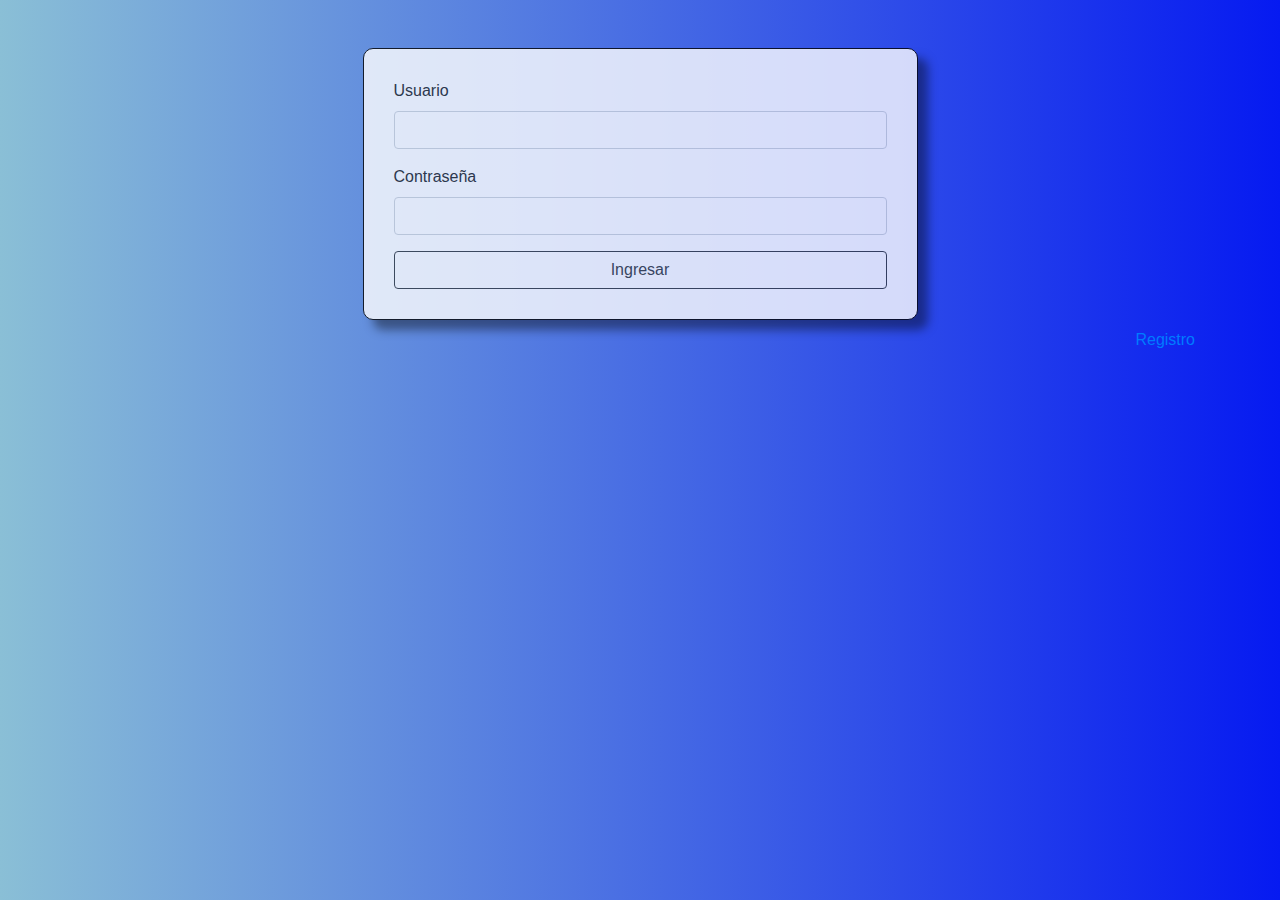
<file: index.html>
<!DOCTYPE html>
<html lang="es">
<head>
    <meta charset="UTF-8">
    <meta http-equiv="X-UA-Compatible" content="IE=edge">
    <meta name="viewport" content="width=device-width, initial-scale=1.0">
    <title>Login</title>
    <link rel="stylesheet" href="css/bootstrap.min.css">
    <link rel="stylesheet" href="css/estilos.css">
</head>
<body>
    <div class="container mt-5">
        <div id="login">
            <div id="mensaje"></div>
            <form id="formLogin">
                <div class="form-group">
                    <label for="user">Usuario</label>
                    <input type="text"  id="user" class="form-control">
                </div>
                <div class="form-group">
                    <label for="pass">Contraseña</label>
                    <input type="password"  id="pass" class="form-control">
                </div>
                <input type="submit" value="Ingresar" class="btn btn-outline-dark btn-block">
            </form>
        </div>
        <div id="link" class="mt-2">
            <a href="./registro.html">Registro</a>
        </div>
    </div>
    <script src="js/utilidades.js"></script>
    <script src="js/index.js"></script>
</body>
</html>
</file>
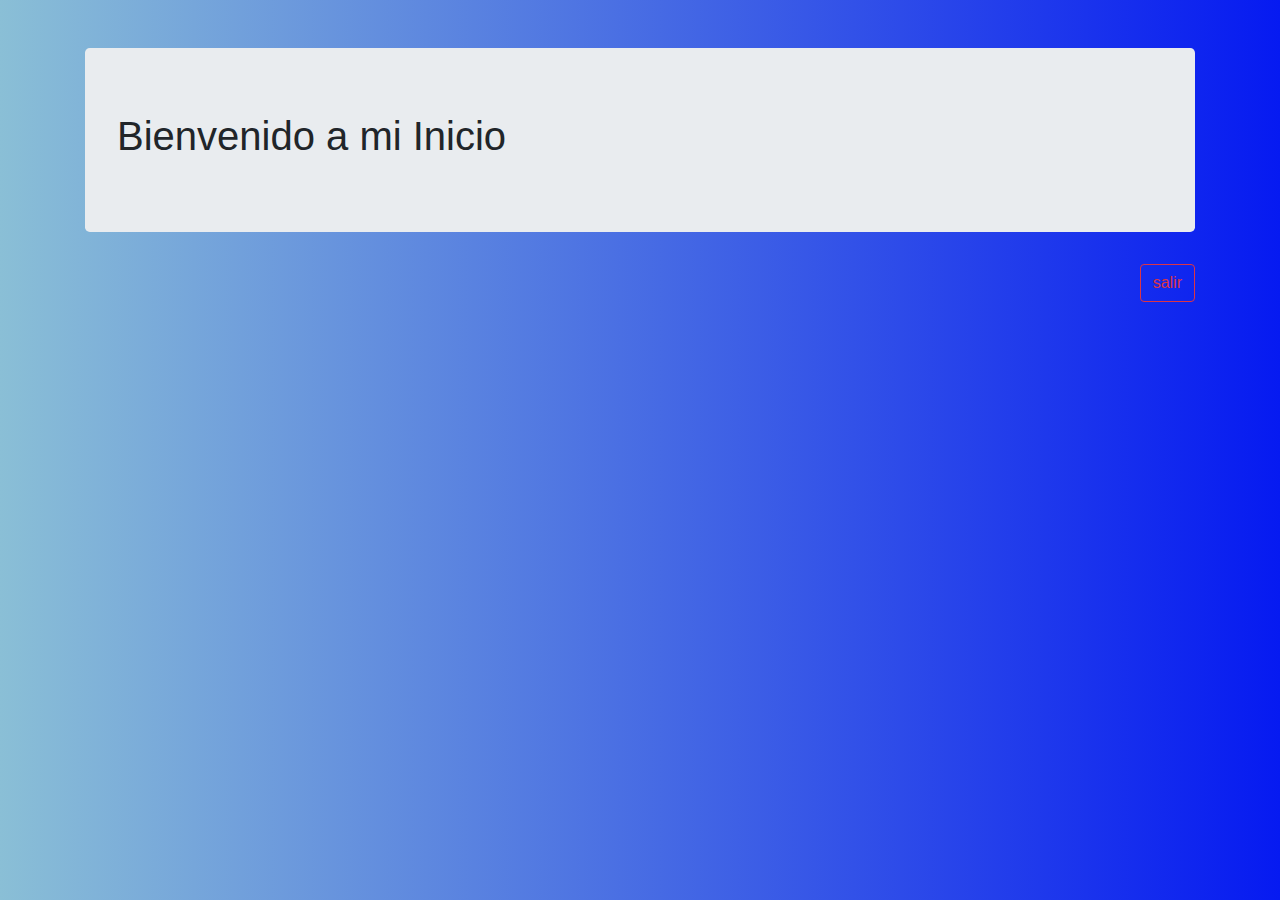
<file: inicio.html>
<!DOCTYPE html>
<html lang="es">
<head>
    <meta charset="UTF-8">
    <meta http-equiv="X-UA-Compatible" content="IE=edge">
    <meta name="viewport" content="width=device-width, initial-scale=1.0">
    <title>Login</title>
    <link rel="stylesheet" href="css/bootstrap.min.css">
    <link rel="stylesheet" href="css/estilos.css">
</head>
<body>
    <div class="container mt-5">
        <div class="jumbotron">
            <h1>Bienvenido a mi Inicio</h1>
        </div>
        <div id="salir">
            <button class="btn btn-outline-danger" id="btnSalir">salir</button>
        </div>
    </div>
    <script>

        window.addEventListener('laod', function(){
            if(localStorage.getItem('sesion') == null){
                window.location.replace('./index.html', '_self');
            }
        })

       const boton = document.getElementById('btnSalir');
       boton.addEventListener('click', function(e){
        e.preventDefault();
        localStorage.removeItem('sesion');
        window.open('./index.html', '_sefl');
       })
    </script>
</body>
</html>
</file>
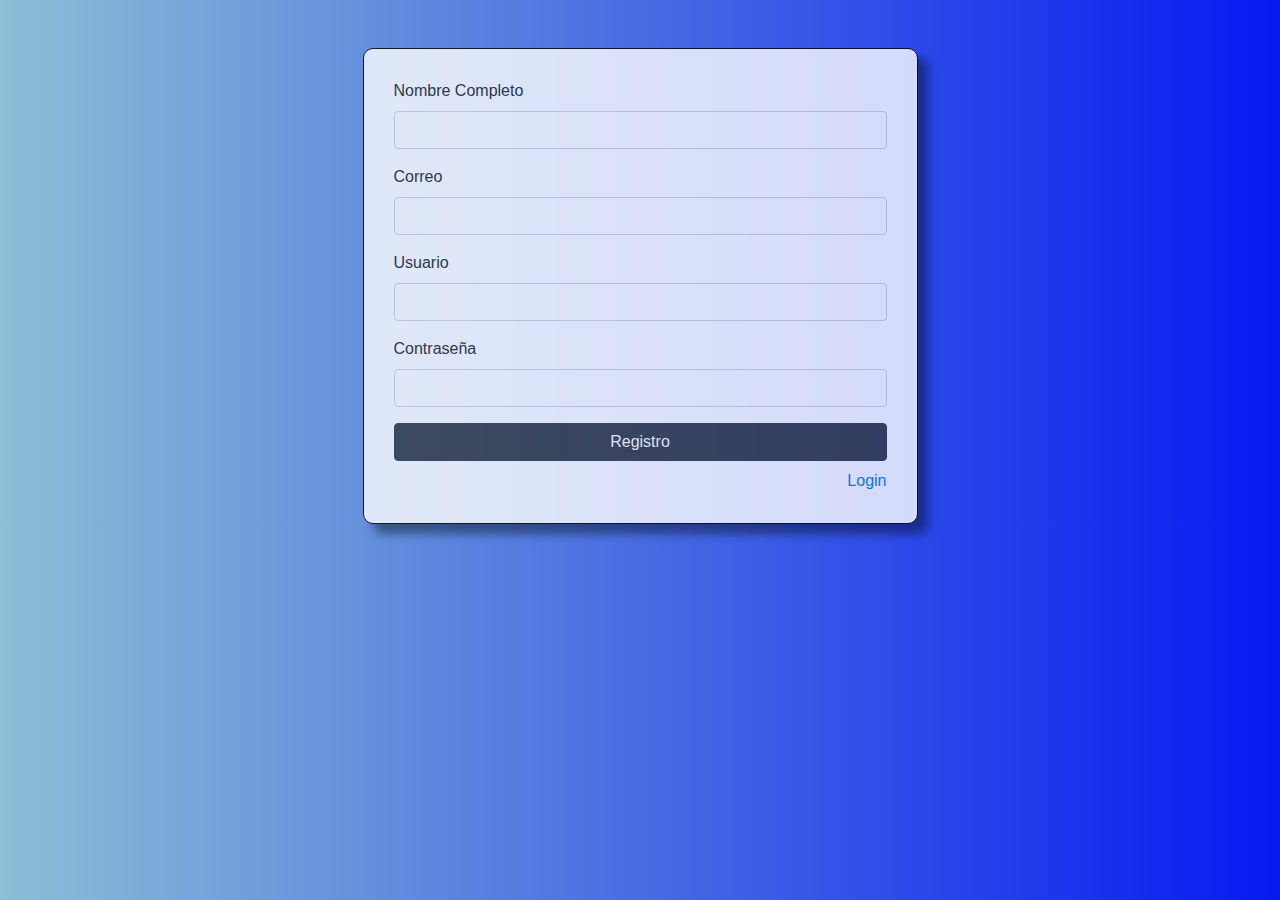
<file: registro.html>
<!DOCTYPE html>
<html lang="es">
<head>
    <meta charset="UTF-8">
    <meta http-equiv="X-UA-Compatible" content="IE=edge">
    <meta name="viewport" content="width=device-width, initial-scale=1.0">
    <title>Login</title>
    <link rel="stylesheet" href="css/bootstrap.min.css">
    <link rel="stylesheet" href="css/estilos.css">
</head>
<body>
    <div class="container mt-5">
        <div id="registro">
            <div id="mensaje"></div>
            <form id="formRegistro">
                <div class="form-group">
                    <label for="name">Nombre Completo</label>
                    <input type="text"  id="name" class="form-control">
                </div>
                <div class="form-group">
                    <label for="email">Correo</label>
                    <input type="email"  id="email" class="form-control">
                </div>
                <div class="form-group">
                    <label for="user">Usuario</label>
                    <input type="text"  id="user" class="form-control">
                </div>
                <div class="form-group">
                    <label for="pass">Contraseña</label>
                    <input type="password"  id="pass" class="form-control">
                </div>
                <input type="submit" value="Registro" class="btn btn-dark btn-block">
            </form>
            <div id="link" class="mt-2">
                <a href="./index.html">Login</a>
            </div>
        </div>
    </div>
    <script src="js/utilidades.js"></script>
    <script src="js/registro.js"></script>
</body>
</html>
</file>
<file: css/estilos.css>
body{
    background: linear-gradient(to right, #8abfd6, #061af1);
}

#login, #registro{
    width: 50%;
    border: 1px solid black;
    border-radius: 10px;
    margin: 0 auto;
    padding: 30px;
    background: #fff;
    opacity: .8;
    box-shadow: 10px 10px 10px 0px rgba(0,0,0,.5);
} 

#link, #salir{
    text-align: right;
}
</file>
